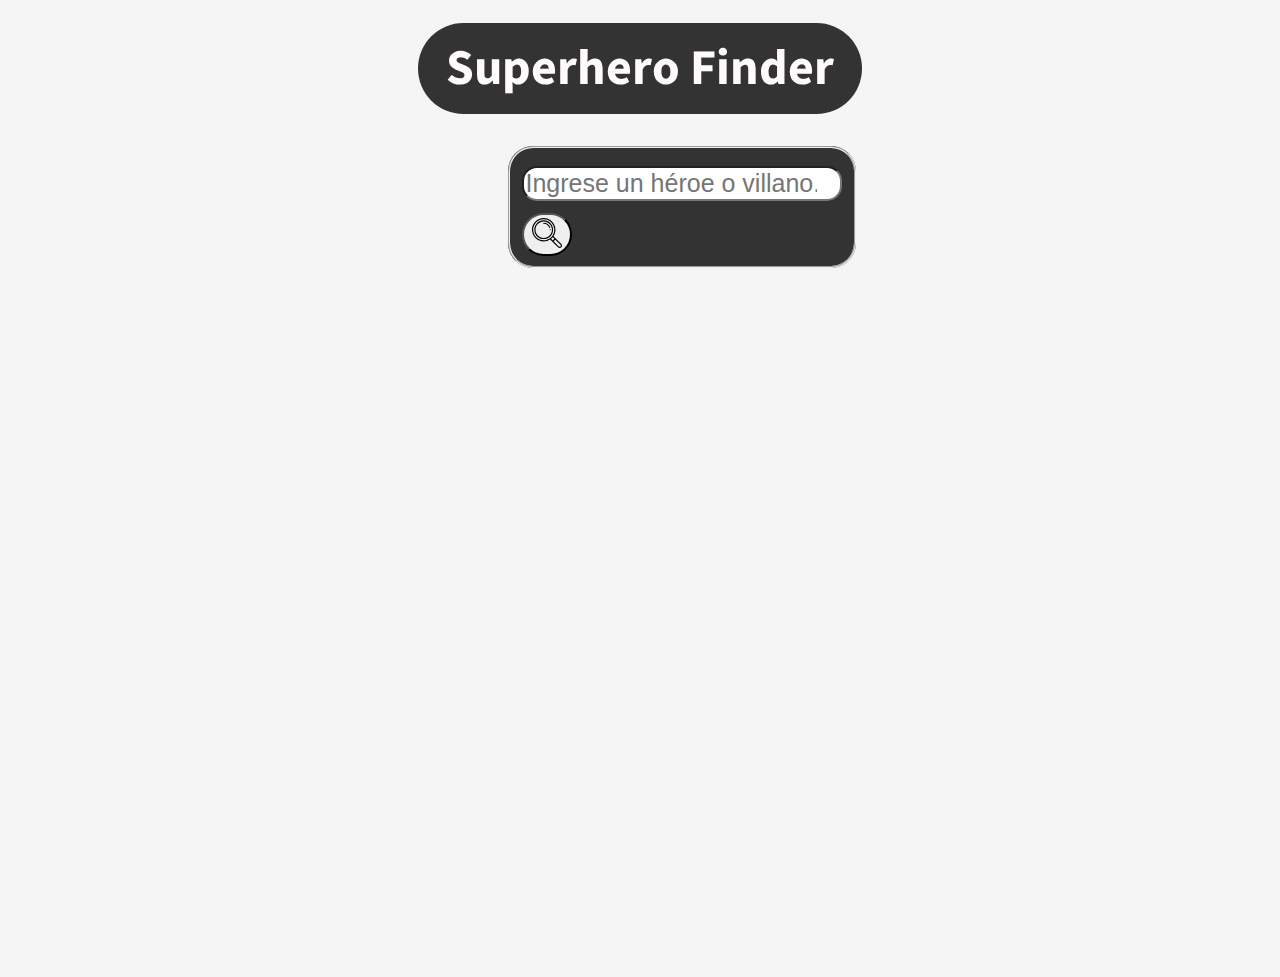
<file: html/index.html>
<!DOCTYPE html>
<html lang="en">
<head>
    <meta charset="UTF-8">
    <title>Practica 00 - APIs</title>
    <link rel="stylesheet" href="../css/estilo.css">
    <script type="text/javascript" src="../javascript/query.js"></script>
</head>
<body>
    <section class="container">
        <h1>Superhero Finder</h1>

        <form onsubmit="search(); return false">
            <fieldset>
                <input type="search" class="text" id="hero" name="hero"  placeholder="Ingrese un héroe o villano..."/>
                <button type="submit"><img src="../resources/icons/lupa.svg" alt="search" class="icon"></button>
            </fieldset>
        </form>
    </section>

    <section class="container-table">
        <table id="heros"> 

        </table>

        <div class="container">
            <nav class="pages-nav">
                <div id="pages-numbers" class="navigation">

                </div>
            </nav>
        </div>
    </section>
    
</body>
</html>
</file>
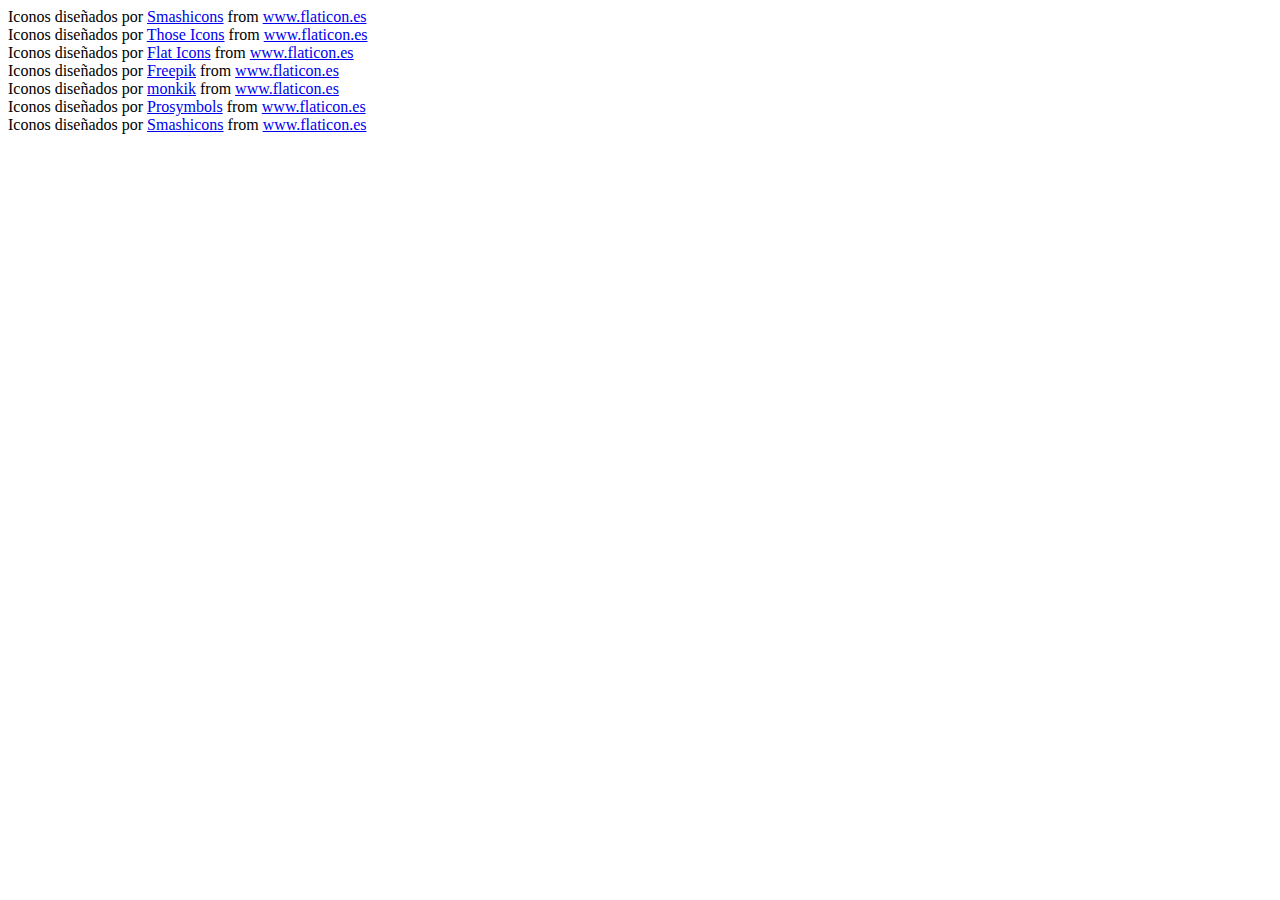
<file: html/creditos.html>
<!DOCTYPE html>
<html lang="en">
<head>
    <meta charset="UTF-8">
    <meta name="viewport" content="width=device-width, initial-scale=1.0">
    <title>Creditos</title>
</head>
<body>

    Iconos diseñados por <a href="https://smashicons.com/" title="Smashicons">Smashicons</a> from <a href="https://www.flaticon.es/" title="Flaticon"> www.flaticon.es</a> <br>

    Iconos diseñados por <a href="https://www.flaticon.es/autores/those-icons" title="Those Icons">Those Icons</a> from <a href="https://www.flaticon.es/" title="Flaticon"> www.flaticon.es</a> <br>

    Iconos diseñados por <a href="https://www.flaticon.es/autores/flat-icons" title="Flat Icons">Flat Icons</a> from <a href="https://www.flaticon.es/" title="Flaticon"> www.flaticon.es</a> <br>

    Iconos diseñados por <a href="https://www.flaticon.es/autores/freepik" title="Freepik">Freepik</a> from <a href="https://www.flaticon.es/" title="Flaticon"> www.flaticon.es</a> <br>

    Iconos diseñados por <a href="https://www.flaticon.es/icono-gratis/almacenamiento_3063821" title="monkik">monkik</a> from <a href="https://www.flaticon.es/" title="Flaticon"> www.flaticon.es</a> <br>

    Iconos diseñados por <a href="https://www.flaticon.es/autores/prosymbols" title="Prosymbols">Prosymbols</a> from <a href="https://www.flaticon.es/" title="Flaticon"> www.flaticon.es</a> <br>

    Iconos diseñados por <a href="https://www.flaticon.es/autores/smashicons" title="Smashicons">Smashicons</a> from <a href="https://www.flaticon.es/" title="Flaticon"> www.flaticon.es</a> <br>
    
</body>
</html>
</file>
<file: css/estilo.css>
@import url('https://fonts.googleapis.com/css2?family=Source+Sans+Pro&display=swap');

html {
	height: 100%;
}

body {
    font-family: Source Sans Pro;
    margin: 0% auto;
    width: 97%;
    padding-top: 1%;
    padding-bottom: 5%;
	clear: none;
	float: none;
    min-height: 100%;
    background-color: whitesmoke;
    /*background-image: url("../Resources/3425151.jpg") ;
    background-attachment: fixed;
    background-size: cover;*/
}

h1 {
    font-size: 50px;
    text-align: center;
    margin: 0.2em 3em;
    padding: 0.2em 0.4em;
    color: snow;
    background-color: #333333;
    border-radius: 84px;
}

.container {
    margin: 0% auto;
    width: 60%;
    position: relative;
}

.container-table {
    margin: 0% auto;
    width: 100%;
    position: relative;
}

fieldset {
    background-color: #333333;
    margin: 2em 15em;
    border-radius: 25px;
}

input.text{
    font-size: 25px;
    border-radius: 15px;
    width: 320px;
    margin: 0.5em 0em;
}

button {
    border-radius: 60px;
    width: 50px;
}

.icon {
    width: 30px;
}

table {
    text-align: center;
    border: 1px black solid;
    width: 100%;
    border-collapse: collapse;
}

table thead {
    color: white;
    background-color: #454545;
}

table tbody {
    color: black;
    background-color: #C0C0C0;
}

img {
    width: 75px;
    margin: 5% auto;
}

.td-img {
    width: 100px;
}

th, td {
    border: 1px black solid;
    padding: 0em 0.9em;
}

#pages-numbers a {
    text-decoration: none;
    font-size: 15px;
    border: 1px black solid;
    margin: 0.5em 0.1em;
    padding: 5px 10px;
}

#pages-numbers {
    margin: 1em 0.1em;
    text-align: center;
}

.normal, .disabled {
    color: black;
    background-color: #EEEEEE;
}

.selected {
    color: white;
    background-color: #2C3E50;
}

.normal:hover {
    color: white;
    background-color: #2C3E50;
}

.disabled:hover {
    background-color: #D5D8DC;
}

#hero_empty, #hero_unavalaible {
    font-size: 30px;
}

.hidden {
    display: none;
}
</file>
